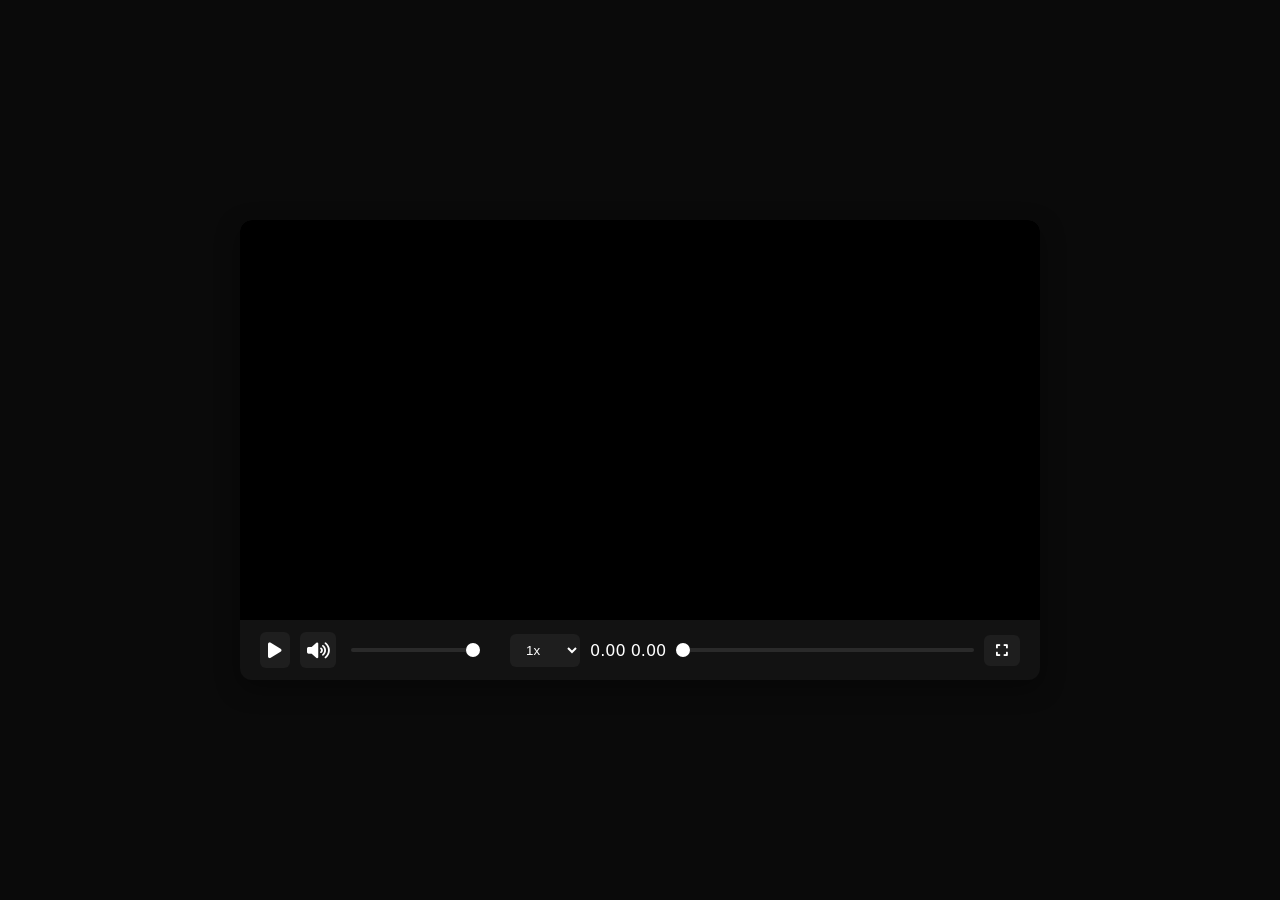
<file: templates/index.html>
<!DOCTYPE html>
<html lang="en">
	<head>
		<meta charset="UTF-8">
		<meta name="viewport" content="width=device-width, initial-scale=1">
		<title>Youtube Player</title>
		<link rel="stylesheet" href="https://cdnjs.cloudflare.com/ajax/libs/font-awesome/6.0.0/css/all.min.css">
		<link rel="stylesheet" href="../static/style.css">
	</head>
	<body>

		<div class="player-card">
			<div class="video-wrapper">

				<div class="player" id="player"></div>
				<div class="overlay-play" id="overlayPlay">
					<i class="fas fa-play"></i>
				</div>

				<div class="controls-bar">

					<button id="playPauseBtn" class="btn">
						<i class="fas fa-play"></i>
					</button>

					<div class="volume-container">
						<button id="muteBtn" class="btn">
							<i class="fas fa-volume-high"></i>
						</button>
						<input type="range" id="volumeSlider" min="0" max="100" value="100" class="slider volume">
					</div>

					<select id="playbackSpeed" class="controls-select">
						<option value="1">1x</option>
						<option value="1.5">1.5x</option>
						<option value="2">2x</option>
					</select>

					<span class="time">
						<span id="currentTime">0.00</span>
						<span id="duration">0.00</span>
					</span>

					<div class="seek-container">
						<input type="range" id="seekBar" min="0" max="100" value="0" class="slider seek">
					</div>

					<button id="fullscreenBtn" class="fullscreen-btn">
						<i class="fas fa-expand"></i>
					</button>
				</div>
			</div>
		</div>
		<script src="https://www.youtube.com/iframe_api"></script>
		<script src="../static/script.js"></script>
	</body>
</html>
</file>
<file: static/style.css>
* {
	margin: 0;
	padding: 0;
	box-sizing: border-box;
}

body {
	background: #0a0a0a;
	font-family: "Segoe UI", system-ui, -apple-system, BlinkMacSystemFont, 'Segoe UI', Roboto, Oxygen, Ubuntu, Cantarell, 'Open Sans', 'Helvetica Neue', sans-serif;
	display: flex;
	justify-content: center;
	align-items: center;
	min-height: 100vh;
	color: #fff
}

.player-card {
	width: 800px;
	background: #1a1a1a;
	border-radius: 12px;
	box-shadow: 0 8px 24px rgba(0, 0, 0, 0.4);
	overflow: hidden;
}

.video-wrapper {
	position: relative;
	background: #000;
	height: 100%;
}

#player {
	width: 100%;
	height: calc(100% - 60px);
	min-height: 400px;
	pointer-events: none;
}

.overlay-play {
	position: absolute;
	top: 50%;
	left: 50%;
	transform: translate(-50%, -50%);
	width: 80px;
	height: 80px;
	background: rgba(255, 255, 255, 0.1);
	border-radius: 50%;
	display: flex;
	align-items: center;
	justify-content: center;
	cursor: pointer;
	opacity: 0;
	transition: all 0.3s cubic-bezier(0.4, 0, 0.2, 1);
	backdrop-filter: blur(8px);
}

.overlap-play i {
	font-size: 36px;
	color: #fff;
	margin-left: 4px;
}

.overlay-play:hover {
	background: rgba(255, 255, 255, 0.2);
	transform: translate(-50%, -50%) scale(1.1);
}

.controls-bar {
	display: flex;
	align-items: center;
	padding: 12px 20px;
	background: rgba(20, 20, 20, 0.9);
	gap: 10px;
}

.btn {
	background: rgba(255, 255, 255, 0.05);
	border: none;
	color: #fff;
	font-size: 18px;
	cursor: pointer;
	padding: 8px;
	border-radius: 6px;
	transition: all 0.2s ease;
	width: 36px;
	height: 36px;
	display: flex;
	align-items: center;
	justify-content: center;
}

.btn:hover {
	background: rgba(255, 255, 255, 0.1);
}

.time,
.volume-container,
.seek-container {
	display: flex;
	align-items: center;
	gap: 15px;
}

.time {
	gap: 5px;
}

.seek-container,
.seek-container .slider {
	width: 100%;
}

.volume-container {
	padding-right: 20px;
}

.slider {
	-webkit-appearance: none;
	appearance: none;
	height: 4px;
	border-radius: 2px;
	background: linear-gradient(to right, #ffffff 0%, rgba(255, 255, 255, 0.1) 0%);
	outline: none;
	transition: all 0.2s ease;
}

.slider::-webkit-slider-thumb {
	-webkit-appearance: none;
	width: 14px;
	height: 14px;
	border-radius: 50%;
	background: #fff;
	cursor: pointer;
}

.controls-select {
	background: rgba(255, 255, 255, 0.05);
	border: none;
	color: #fff;
	padding: 8px 12px;
	border-radius: 6px;
	cursor: pointer;
}

.fullscreen-btn {
	background: rgba(255, 255, 255, 0.05);
	border: none;
	color: #fff;
	padding: 8px 12px;
	border-radius: 6px;
	cursor: pointer;
}

.player-card:-webkit-full-screen {
	width: 100% !important;
	height: 100% !important;
}
</file>
